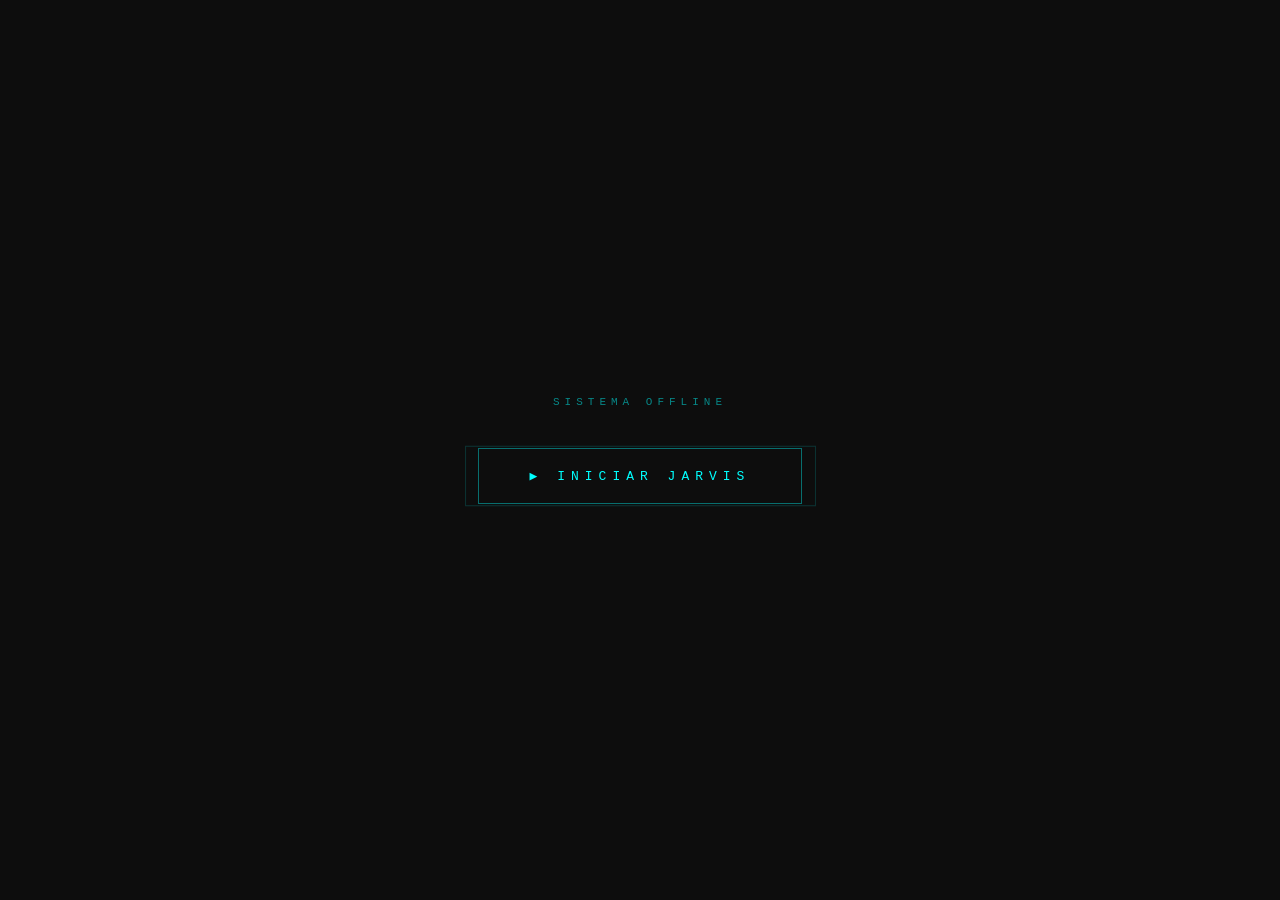
<file: frontend/index.html>
<!DOCTYPE html>
<html lang="pt-br">
<head>
  <meta charset="UTF-8">
  <meta name="viewport" content="width=device-width, initial-scale=1.0">
  <title>JARVIS - Chat Esportivo</title>

  <style>
    * { box-sizing: border-box; margin: 0; padding: 0; }

    body {
      font-family: Arial, sans-serif;
      background: #0d1b2a;
      color: white;
    }

    .app { display: flex; height: 100vh; }

    .sidebar {
      width: 250px;
      background-color: #1b263b;
      padding: 20px;
      border-right: 2px solid #2c3e50;
    }

    .sidebar-logo {
      display: flex;
      flex-direction: column;
      align-items: center;
      gap: 10px;
      margin-bottom: 24px;
    }

    .sidebar-logo img {
      width: 80px; height: 80px;
      object-fit: contain;
      border-radius: 50%;
      background-color: #0d1b2a;
      padding: 6px;
    }

    .sidebar-logo span { font-size: 22px; font-weight: bold; }

    .esporte-botao {
      background-color: #415a77;
      padding: 12px;
      margin-bottom: 10px;
      border-radius: 8px;
      cursor: pointer;
      transition: background-color 0.3s;
      font-size: 16px;
    }

    .esporte-botao:hover { background-color: #4ea8de; }

    .chat-area { flex: 1; display: flex; flex-direction: column; }

    .chat-header {
      background-color: #4ea8de;
      padding: 12px 20px;
      font-weight: bold;
      font-size: 18px;
      display: flex;
      align-items: center;
      gap: 12px;
    }

    .chat-header img {
      width: 36px; height: 36px;
      object-fit: contain;
      border-radius: 50%;
      background-color: #3a97cd;
      padding: 3px;
    }

    #caixa-de-chat {
      flex: 1;
      padding: 15px;
      overflow-y: auto;
      display: flex;
      flex-direction: column;
      gap: 8px;
    }

    .mensagem {
      padding: 10px 15px;
      border-radius: 10px;
      max-width: 65%;
      word-break: break-word;
      line-height: 1.4;
    }

    .mensagem-usuario {
      background-color: #4ea8de;
      align-self: flex-end;
      text-align: right;
    }

    .mensagem-bot {
      background-color: #415a77;
      align-self: flex-start;
    }

    .mensagem-bot-com-logo {
      display: flex;
      align-items: center;
      gap: 10px;
    }

    .msg-logo {
      width: 32px; height: 32px;
      object-fit: contain;
      border-radius: 50%;
      background-color: #0d1b2a;
      padding: 3px;
      flex-shrink: 0;
    }

    .area-de-input {
      display: flex;
      padding: 12px;
      background-color: #1b263b;
      gap: 8px;
      border-top: 1px solid #2c3e50;
      align-items: center; /* ← garante alinhamento vertical do botão emoji */
    }

    #campo-mensagem {
      flex: 1;
      padding: 10px 15px;
      border-radius: 8px;
      border: none;
      outline: none;
      font-size: 15px;
      background-color: #0d1b2a;
      color: white;
    }

    #campo-mensagem::placeholder { color: #888; }

    /* ── MUDANÇA 1: estilo do botão emoji ── */
    #botao-emoji {
      background: none;
      border: none;
      font-size: 1.4rem;
      cursor: pointer;
      border-radius: 8px;
      padding: 6px 8px;
      line-height: 1;
      transition: background 0.15s, transform 0.15s;
    }
    #botao-emoji:hover { background: rgba(255,255,255,0.1); transform: scale(1.15); }

    #botao-enviar {
      padding: 10px 20px;
      border: none;
      border-radius: 8px;
      background-color: #4ea8de;
      color: white;
      cursor: pointer;
      font-size: 15px;
      font-weight: bold;
      transition: background-color 0.2s;
    }

    #botao-enviar:hover { background-color: #3a97cd; }

    #botao-enviar:disabled {
      background-color: #666;
      cursor: not-allowed;
    }

    /* variáveis do emoji picker para combinar com o tema */
    :root {
      --ep-bg:          #1b263b;
      --ep-border:      rgba(255,255,255,.15);
      --ep-search-bg:   rgba(255,255,255,.07);
      --ep-text:        #ffffff;
      --ep-muted:       #666;
      --ep-hover:       rgba(255,255,255,.1);
      --ep-accent:      #4ea8de;
      --ep-accent-soft: rgba(78,168,222,.2);
    }

    #loading-screen {
      position: fixed;
      inset: 0;
      background: #0d0d0d;
      display: flex;
      flex-direction: column;
      align-items: center;
      justify-content: center;
      z-index: 9999;
      font-family: 'Courier New', monospace;
      transition: opacity 0.8s ease;
    }

    #loading-screen.ocultar { opacity: 0; pointer-events: none; }

    .scanline {
      position: absolute; inset: 0;
      background: repeating-linear-gradient(to bottom, transparent, transparent 2px, rgba(0,255,255,.015) 2px, rgba(0,255,255,.015) 4px);
      pointer-events: none;
    }

    .svg-frame {
      position: relative;
      width: 280px; height: 280px;
      display: flex;
      justify-content: center;
      align-items: center;
    }

    .svg-frame svg { position: absolute; width: 280px; height: 280px; fill: none; }
    .svg-frame circle { filter: drop-shadow(0 0 6px currentColor) drop-shadow(0 0 12px currentColor); }

    .corner { position: absolute; width: 16px; height: 16px; border-color: #00ffff; border-style: solid; opacity: .5; }
    .corner-tl { top: -8px;    left: -8px;  border-width: 1.5px 0 0 1.5px; }
    .corner-tr { top: -8px;    right: -8px; border-width: 1.5px 1.5px 0 0; }
    .corner-bl { bottom: -8px; left: -8px;  border-width: 0 0 1.5px 1.5px; }
    .corner-br { bottom: -8px; right: -8px; border-width: 0 1.5px 1.5px 0; }

    #out2   { animation: spin     12s linear infinite; transform-origin: center; }
    #out3   { animation: spin      6s linear infinite; transform-origin: center; }
    #inner1 { animation: spin-rev  8s linear infinite; transform-origin: center; }
    #inner3 { animation: spin      5s linear infinite; transform-origin: center; }

    @keyframes spin     { to { transform: rotate(360deg);  } }
    @keyframes spin-rev { to { transform: rotate(-360deg); } }

    #center1 {
      fill: #ffdd00;
      animation: pulse 2s ease-in-out infinite;
      transform-origin: 172px 172px;
    }
    @keyframes pulse {
      0%, 100% { transform: scale(1);   opacity: 1;  }
      50%       { transform: scale(1.6); opacity: .7; }
    }

    .info-panel { margin-top: 52px; text-align: center; }

    .system-name {
      color: #00ffff;
      font-size: 13px;
      letter-spacing: 6px;
      text-transform: uppercase;
      opacity: .85;
      margin-bottom: 20px;
      animation: flicker 4s infinite;
    }

    @keyframes flicker {
      0%, 95%, 100% { opacity: .85; }
      96% { opacity: .3;  }
      97% { opacity: .85; }
      98% { opacity: .5;  }
      99% { opacity: .85; }
    }

    .progress-label { color: #ccee00; font-size: 10px; letter-spacing: 3px; margin-bottom: 10px; opacity: .7; }

    .progress-bar-wrap {
      width: 240px; height: 3px;
      background: rgba(0,255,255,.1);
      border: .5px solid rgba(0,255,255,.2);
      margin: 0 auto 12px;
      overflow: hidden;
    }

    .progress-bar-fill { height: 100%; width: 0%; background: #00ffff; box-shadow: 0 0 8px #00ffff; transition: width .08s linear; }

    .status-text  { color: #00ffff; font-size: 10px; letter-spacing: 2px; opacity: .5; height: 14px; }
    .pct-display  { color: #ffdd00; font-size: 11px; letter-spacing: 2px; margin-top: 8px; opacity: .8; }

    #tela-inicio {
      position: fixed;
      inset: 0;
      background: #0d0d0d;
      display: flex;
      flex-direction: column;
      align-items: center;
      justify-content: center;
      z-index: 99999;
      font-family: 'Courier New', monospace;
    }

    #tela-inicio p {
      color: #00ffff;
      font-size: 11px;
      letter-spacing: 5px;
      opacity: 0.5;
      margin-bottom: 40px;
      animation: flicker 4s infinite;
    }

    #btn-iniciar {
      position: relative;
      background: transparent;
      border: none;
      color: #00ffff;
      font-family: 'Courier New', monospace;
      font-size: 13px;
      letter-spacing: 6px;
      padding: 20px 52px;
      cursor: pointer;
      text-transform: uppercase;
      transition: color 0.3s;
    }

    #btn-iniciar::before,
    #btn-iniciar::after {
      content: '';
      position: absolute;
      inset: 0;
      border: 1px solid #00ffff;
      opacity: 0.4;
      transition: opacity 0.3s, transform 0.3s;
    }

    #btn-iniciar::after {
      transform: scale(1.08);
      opacity: 0.15;
    }

    #btn-iniciar:hover { color: #ffffff; }
    #btn-iniciar:hover::before { opacity: 0.9; }
    #btn-iniciar:hover::after  { transform: scale(1.15); opacity: 0.3; }

    .digitando {
      background-color: #415a77;
      align-self: flex-start;
      padding: 10px 15px;
      border-radius: 10px;
      color: #aaa;
      font-style: italic;
      font-size: 14px;
    }
  </style>
</head>

<body>

  <div id="tela-inicio">
    <p>SISTEMA OFFLINE</p>
    <button id="btn-iniciar" onclick="iniciarJarvis()">
      ▶ INICIAR JARVIS
    </button>
  </div>

  <audio id="som-loading" src="jarvis.mp3" preload="auto"></audio>

  <div id="loading-screen">
    <div class="scanline"></div>
    <div class="svg-frame">
      <div class="corner corner-tl"></div>
      <div class="corner corner-tr"></div>
      <div class="corner corner-bl"></div>
      <div class="corner corner-br"></div>
      <svg viewBox="0 0 344 344"><circle cx="172" cy="172" r="138" stroke="#00ffff" stroke-width="2.5" stroke-dasharray="60 18 30 18 80 18 40 18" stroke-linecap="round"/></svg>
      <svg viewBox="0 0 344 344"><g id="out2"><circle cx="172" cy="172" r="108" stroke="#ccee00" stroke-width="2" stroke-dasharray="50 15 25 15 65 15" stroke-linecap="round"/></g></svg>
      <svg viewBox="0 0 344 344"><g id="out3"><circle cx="172" cy="172" r="80" stroke="#00ffff" stroke-width="2" stroke-dasharray="40 14 20 14 55 14"/></g></svg>
      <svg viewBox="0 0 344 344"><g id="inner1"><circle cx="172" cy="172" r="55" stroke="#ddcc00" stroke-width="2" stroke-dasharray="30 12 18 12 40 12"/></g></svg>
      <svg viewBox="0 0 344 344"><g id="inner3"><circle cx="172" cy="172" r="35" stroke="#00ffff" stroke-width="2" stroke-dasharray="22 10 14 10"/></g></svg>
      <svg viewBox="0 0 344 344"><g id="center"><circle id="center1" cx="172" cy="172" r="10"/></g></svg>
    </div>
    <div class="info-panel">
      <div class="system-name">J.A.R.V.I.S</div>
      <div class="progress-label" id="stage-label">INICIALIZANDO SISTEMA</div>
      <div class="progress-bar-wrap"><div class="progress-bar-fill" id="pbar"></div></div>
      <div class="status-text" id="status-text">AGUARDANDO...</div>
      <div class="pct-display" id="pct-display">0%</div>
    </div>
  </div>

  <div class="app">
    <div class="sidebar">
      <div class="sidebar-logo">
        <img src="reator.png" alt="Logo JARVIS">
        <span>JARVIS</span>
      </div>
      <div class="esporte-botao" onclick="escolherEsporte('Futebol')">⚽ Futebol</div>
      <div class="esporte-botao" onclick="escolherEsporte('Basquete')">🏀 Basquete</div>
      <div class="esporte-botao" onclick="escolherEsporte('Futebol Americano')">🏈 Fut. Americano</div>
      <div class="esporte-botao" onclick="escolherEsporte('Tênis')">🎾 Tênis</div>
      <div class="esporte-botao" onclick="escolherEsporte('Vôlei')">🏐 Vôlei</div>
    </div>

    <div class="chat-area">
      <div class="chat-header">
        <img src="reator.png" alt="JARVIS">
        JARVIS - Assistente Esportivo
      </div>
      <div id="caixa-de-chat"></div>

      <div class="area-de-input">
        <input
          type="text"
          id="campo-mensagem"
          placeholder="Digite sua pergunta sobre esportes..."
          onkeydown="verificarEnter(event)"
        />
        <!-- MUDANÇA 2: botão emoji adicionado aqui, entre o input e o botão enviar -->
        <button id="botao-emoji" title="Emojis">😊</button>
        <button id="botao-enviar" onclick="enviarMensagem()">Enviar</button>
      </div>
    </div>
  </div>

  <!-- MUDANÇA 3: importar o emoji-picker.js antes de fechar o body -->
  <script src="emoji-picker.js"></script>
  <script>
    new EmojiPicker({
      inputSelector:   "#campo-mensagem",
      triggerSelector: "#botao-emoji"
    });
  </script>

  <script>
    const caixaChat = document.getElementById("caixa-de-chat");

    let historico = [];

    function adicionarMensagem(texto, tipo) {
      const msg = document.createElement("div");
      msg.classList.add("mensagem", tipo);
      caixaChat.appendChild(msg);
      caixaChat.scrollTop = caixaChat.scrollHeight;

      if (tipo === "mensagem-bot") {
        const img = document.createElement("img");
        img.src = "reator.png"; img.alt = "JARVIS"; img.className = "msg-logo";
        msg.classList.add("mensagem-bot-com-logo");
        msg.appendChild(img);

        const span = document.createElement("span");
        msg.appendChild(span);

        let i = 0;
        const intervalo = setInterval(function () {
          span.textContent += texto[i++];
          caixaChat.scrollTop = caixaChat.scrollHeight;
          if (i >= texto.length) clearInterval(intervalo);
        }, 18);
      } else {
        msg.innerText = texto;
      }
    }

    function mostrarDigitando() {
      const div = document.createElement("div");
      div.classList.add("digitando");
      div.id = "digitando";
      div.innerText = "JARVIS está digitando...";
      caixaChat.appendChild(div);
      caixaChat.scrollTop = caixaChat.scrollHeight;
    }

    function removerDigitando() {
      const div = document.getElementById("digitando");
      if (div) div.remove();
    }

    function escolherEsporte(nomeEsporte) {
      enviarParaAPI("Quero falar sobre " + nomeEsporte);
    }

    async function enviarParaAPI(texto) {
      const botao = document.getElementById("botao-enviar");
      const campo = document.getElementById("campo-mensagem");

      adicionarMensagem(texto, "mensagem-usuario");
      campo.value = "";
      botao.disabled = true;

      historico.push({ role: "user", content: texto });
      mostrarDigitando();

      try {
        const resposta = await fetch("/chat", {
          method: "POST",
          headers: { "Content-Type": "application/json" },
          body: JSON.stringify({ mensagem: texto, historico: historico })
        });

        const dados = await resposta.json();
        removerDigitando();

        const textoBot = dados.resposta || dados.erro || "Erro desconhecido.";
        historico.push({ role: "assistant", content: textoBot });
        adicionarMensagem(textoBot, "mensagem-bot");

      } catch (err) {
        removerDigitando();
        adicionarMensagem("Erro ao conectar com o servidor.", "mensagem-bot");
      }

      botao.disabled = false;
      campo.focus();
    }

    async function enviarMensagem() {
      const campo = document.getElementById("campo-mensagem");
      const texto = campo.value.trim();
      if (!texto) return;
      await enviarParaAPI(texto);
    }

    function verificarEnter(evento) {
      if (evento.key === "Enter") enviarMensagem();
    }

    const stages   = ["INICIALIZANDO SISTEMA", "CARREGANDO MÓDULOS", "CALIBRANDO SENSORES", "VERIFICANDO INTEGRIDADE", "SINCRONIZANDO IA", "SISTEMA PRONTO"];
    const statuses = ["BOOT SEQUENCE STARTED...", "LOADING CORE MODULES...", "SENSOR ARRAY ONLINE...", "INTEGRITY CHECK: OK", "AI SYNC IN PROGRESS...", "ALL SYSTEMS NOMINAL"];

    let pct = 0, stageIdx = 0;
    const pbar       = document.getElementById("pbar");
    const stageLabel = document.getElementById("stage-label");
    const statusText = document.getElementById("status-text");
    const pctDisplay = document.getElementById("pct-display");
    const loading    = document.getElementById("loading-screen");

    function tick() {
      if (pct < 100) pct = Math.min(pct + Math.random() * 2.2, 100);

      const p = Math.round(pct);
      pctDisplay.textContent = p + "%";
      pbar.style.width = p + "%";

      const idx = Math.min(Math.floor(pct / 17), stages.length - 1);
      if (idx !== stageIdx) {
        stageIdx = idx;
        stageLabel.textContent = stages[idx];
        statusText.textContent = statuses[idx];
      }

      if (pct >= 100) {
        stageLabel.textContent = stages[5];
        statusText.textContent = statuses[5];
        pctDisplay.textContent = "100%";
        setTimeout(function () {
          loading.classList.add("ocultar");
          setTimeout(function () {
            loading.style.display = "none";
            adicionarMensagem("Olá! Eu sou o JARVIS. Escolha um esporte ou me pergunte qualquer coisa!", "mensagem-bot");
          }, 800);
        }, 1800);
        return;
      }

      setTimeout(tick, 80);
    }

    function iniciarJarvis() {
      document.getElementById("tela-inicio").style.display = "none";
      document.getElementById("som-loading").play();
      tick();
    }
  </script>

</body>
</html>
</file>
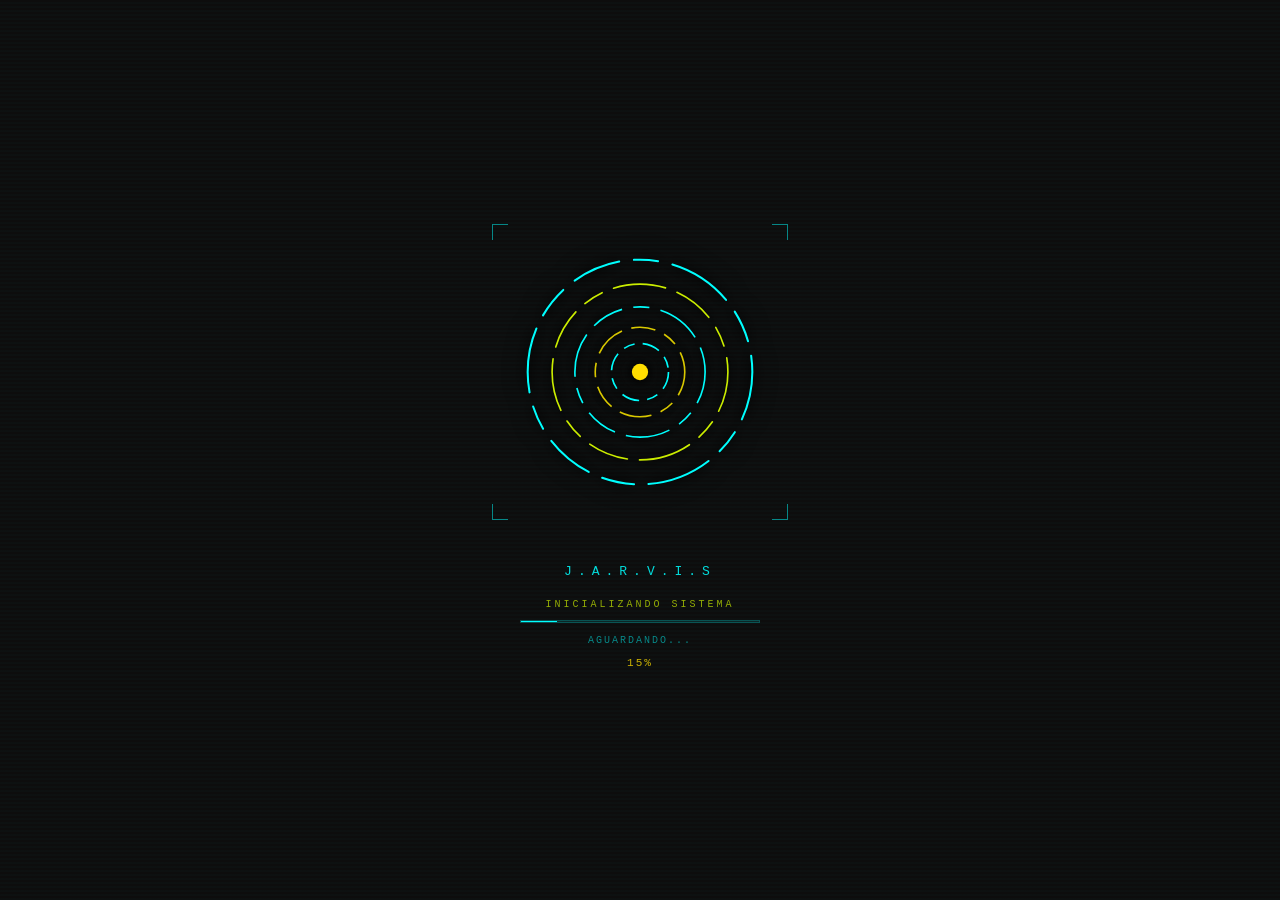
<file: jarvis-loader.html>
<!DOCTYPE html>
<html lang="pt-BR">
<head>
  <meta charset="UTF-8">
  <title>Jarvis UI</title>
  <link rel="stylesheet" href="jarvis.css">
</head>
<body>

<div class="jarvis-bg">
  <div class="scanline"></div>
  <div class="frame-wrapper">
    <div class="svg-frame">
      <div class="corner corner-tl"></div>
      <div class="corner corner-tr"></div>
      <div class="corner corner-bl"></div>
      <div class="corner corner-br"></div>

      <svg viewBox="0 0 344 344"><circle cx="172" cy="172" r="138" stroke="#00ffff" stroke-width="2.5" stroke-dasharray="60 18 30 18 80 18 40 18" stroke-linecap="round"/></svg>
      <svg viewBox="0 0 344 344"><g id="out2"><circle cx="172" cy="172" r="108" stroke="#ccee00" stroke-width="2" stroke-dasharray="50 15 25 15 65 15" stroke-linecap="round"/></g></svg>
      <svg viewBox="0 0 344 344"><g id="out3"><circle cx="172" cy="172" r="80" stroke="#00ffff" stroke-width="2" stroke-dasharray="40 14 20 14 55 14"/></g></svg>
      <svg viewBox="0 0 344 344"><g id="inner1"><circle cx="172" cy="172" r="55" stroke="#ddcc00" stroke-width="2" stroke-dasharray="30 12 18 12 40 12"/></g></svg>
      <svg viewBox="0 0 344 344"><g id="inner3"><circle cx="172" cy="172" r="35" stroke="#00ffff" stroke-width="2" stroke-dasharray="22 10 14 10"/></g></svg>
      <svg viewBox="0 0 344 344"><g id="center"><circle id="center1" cx="172" cy="172" r="10"/></g></svg>
    </div>
  </div>

  <div class="info-panel">
    <div class="system-name">J.A.R.V.I.S</div>
    <div class="progress-label" id="stage-label">INICIALIZANDO SISTEMA</div>
    <div class="progress-bar-wrap"><div class="progress-bar-fill" id="pbar"></div></div>
    <div class="status-text" id="status-text">AGUARDANDO...</div>
    <div class="pct-display" id="pct-display">0%</div>
  </div>
</div>

<script>
  const stages   = ["INICIALIZANDO SISTEMA","CARREGANDO MÓDULOS","CALIBRANDO SENSORES","VERIFICANDO INTEGRIDADE","SINCRONIZANDO IA","SISTEMA PRONTO"];
  const statuses = ["BOOT SEQUENCE STARTED...","LOADING CORE MODULES...","SENSOR ARRAY ONLINE...","INTEGRITY CHECK: OK","AI SYNC IN PROGRESS...","ALL SYSTEMS NOMINAL"];

  let pct = 0, stageIdx = 0;
  const pbar = document.getElementById('pbar');
  const stageLabel = document.getElementById('stage-label');
  const statusText = document.getElementById('status-text');
  const pctDisplay = document.getElementById('pct-display');

  function tick() {
    if (pct < 100) pct = Math.min(pct + Math.random() * 2.2, 100);
    const p = Math.round(pct);
    pctDisplay.textContent = p + '%';
    pbar.style.width = p + '%';
    const idx = Math.min(Math.floor(pct / 17), stages.length - 1);
    if (idx !== stageIdx) { stageIdx = idx; stageLabel.textContent = stages[idx]; statusText.textContent = statuses[idx]; }
    if (pct >= 100) {
      stageLabel.textContent = stages[5]; statusText.textContent = statuses[5]; pctDisplay.textContent = '100%';
      setTimeout(() => { pct = 0; stageIdx = 0; pbar.style.width = '0%'; }, 1800);
    }
    setTimeout(tick, 80);
  }
  tick();
</script>

</body>
</html>
</file>
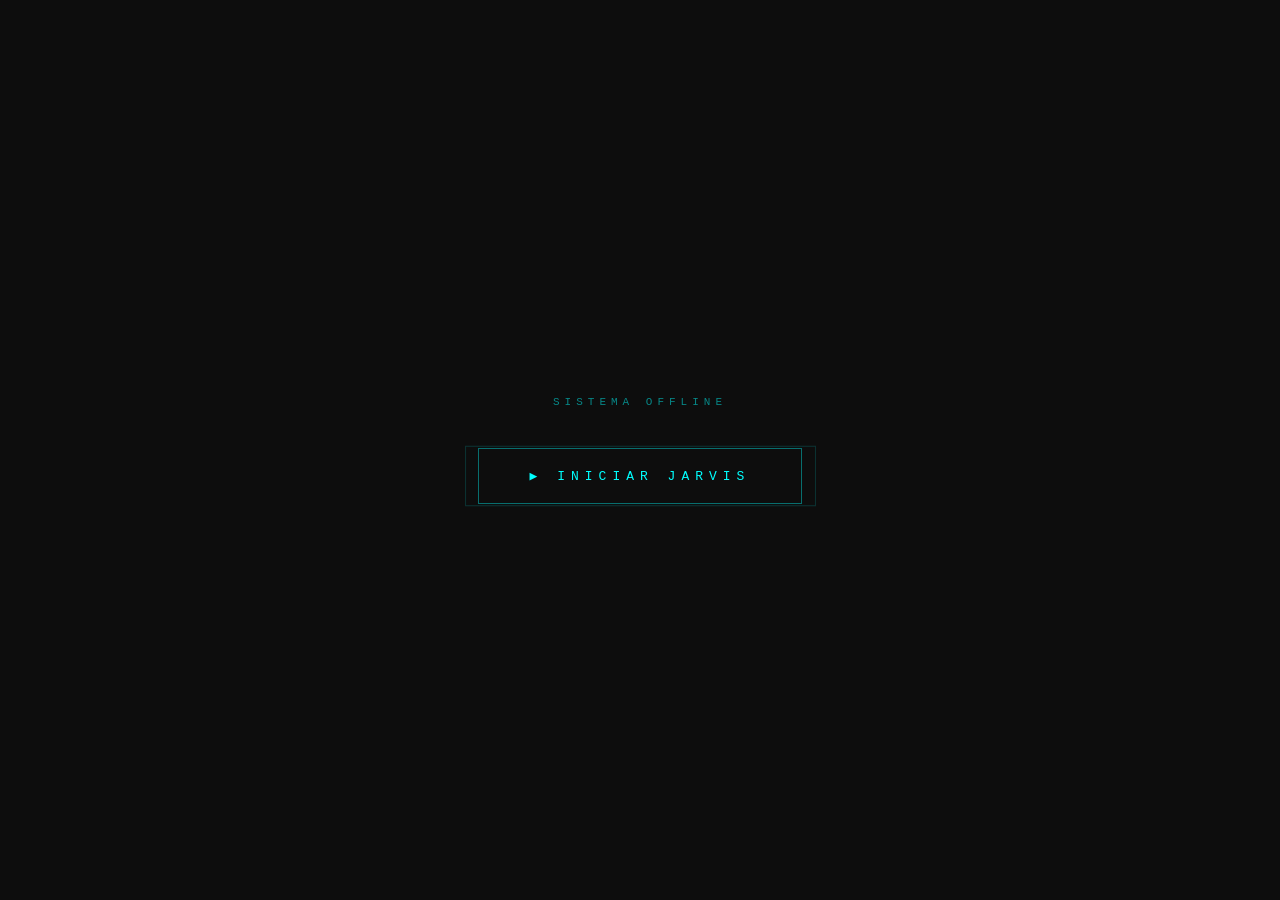
<file: main-jarvis/main2.html>
<!DOCTYPE html>
<html lang="pt-br">
<head>
  <meta charset="UTF-8">
  <meta name="viewport" content="width=device-width, initial-scale=1.0">
  <title>JARVIS - Chat Esportivo</title>

  <style>
    /* zera o padding padrão do navegador */
    * { box-sizing: border-box; margin: 0; padding: 0; }

    body {
      font-family: Arial, sans-serif;
      background: #0d1b2a;
      color: white;
    }

    /* sidebar e chat ficam lado a lado */
    .app { display: flex; height: 100vh; }

    /* barra lateral */
    .sidebar {
      width: 250px;
      background-color: #1b263b;
      padding: 20px;
      border-right: 2px solid #2c3e50;
    }

    .sidebar-logo {
      display: flex;
      flex-direction: column;
      align-items: center;
      gap: 10px;
      margin-bottom: 24px;
    }

    .sidebar-logo img {
      width: 80px; height: 80px;
      object-fit: contain;
      border-radius: 50%;
      background-color: #0d1b2a;
      padding: 6px;
    }

    .sidebar-logo span { font-size: 22px; font-weight: bold; }

    /* botões de esporte — cursor: pointer faz a mãozinha aparecer */
    .esporte-botao {
      background-color: #415a77;
      padding: 12px;
      margin-bottom: 10px;
      border-radius: 8px;
      cursor: pointer;
      transition: background-color 0.3s;
      font-size: 16px;
    }

    .esporte-botao:hover { background-color: #4ea8de; }

    /* área direita do chat */
    .chat-area { flex: 1; display: flex; flex-direction: column; }

    .chat-header {
      background-color: #4ea8de;
      padding: 12px 20px;
      font-weight: bold;
      font-size: 18px;
      display: flex;
      align-items: center;
      gap: 12px;
    }

    .chat-header img {
      width: 36px; height: 36px;
      object-fit: contain;
      border-radius: 50%;
      background-color: #3a97cd;
      padding: 3px;
    }

    /* caixa de mensagens — rola quando encher */
    #caixa-de-chat {
      flex: 1;
      padding: 15px;
      overflow-y: auto;
      display: flex;
      flex-direction: column;
      gap: 8px;
    }

    .mensagem {
      padding: 10px 15px;
      border-radius: 10px;
      max-width: 65%;
      word-break: break-word;
      line-height: 1.4;
    }

    /* usuário = direita, bot = esquerda */
    .mensagem-usuario { background-color: #4ea8de; align-self: flex-end; }
    .mensagem-bot     { background-color: #415a77; align-self: flex-start; }

    .mensagem-bot-com-logo { display: flex; align-items: center; gap: 10px; }

    .msg-logo {
      width: 32px; height: 32px;
      object-fit: contain;
      border-radius: 50%;
      background-color: #0d1b2a;
      padding: 3px;
      flex-shrink: 0;
    }

    /* barra de input no fundo */
    .area-de-input {
      display: flex;
      padding: 12px;
      background-color: #1b263b;
      gap: 8px;
      border-top: 1px solid #2c3e50;
    }

    #campo-mensagem {
      flex: 1;
      padding: 10px 15px;
      border-radius: 8px;
      border: none;
      outline: none;
      font-size: 15px;
      background-color: #0d1b2a;
      color: white;
    }

    #campo-mensagem::placeholder { color: #888; }

    #botao-enviar {
      padding: 10px 20px;
      border: none;
      border-radius: 8px;
      background-color: #4ea8de;
      color: white;
      cursor: pointer;
      font-size: 15px;
      font-weight: bold;
      transition: background-color 0.2s;
    }

    #botao-enviar:hover { background-color: #3a97cd; }

    /* tela de loading — cobre tudo com z-index alto */
    #loading-screen {
      position: fixed;
      inset: 0;
      background: #0d0d0d;
      display: flex;
      flex-direction: column;
      align-items: center;
      justify-content: center;
      z-index: 9999;
      font-family: 'Courier New', monospace;
      transition: opacity 0.8s ease;
    }

    /* classe adicionada via JS quando o loading termina */
    #loading-screen.ocultar { opacity: 0; pointer-events: none; }

    /* linhas estilo monitor CRT */
    .scanline {
      position: absolute; inset: 0;
      background: repeating-linear-gradient(to bottom, transparent, transparent 2px, rgba(0,255,255,.015) 2px, rgba(0,255,255,.015) 4px);
      pointer-events: none;
    }

    /* frame dos círculos animados */
    .svg-frame {
      position: relative;
      width: 280px; height: 280px;
      display: flex;
      justify-content: center;
      align-items: center;
    }

    .svg-frame svg { position: absolute; width: 280px; height: 280px; fill: none; }
    .svg-frame circle { filter: drop-shadow(0 0 6px currentColor) drop-shadow(0 0 12px currentColor); }

    /* cantos decorativos do frame */
    .corner { position: absolute; width: 16px; height: 16px; border-color: #00ffff; border-style: solid; opacity: .5; }
    .corner-tl { top: -8px;    left: -8px;  border-width: 1.5px 0 0 1.5px; }
    .corner-tr { top: -8px;    right: -8px; border-width: 1.5px 1.5px 0 0; }
    .corner-bl { bottom: -8px; left: -8px;  border-width: 0 0 1.5px 1.5px; }
    .corner-br { bottom: -8px; right: -8px; border-width: 0 1.5px 1.5px 0; }

    /* cada círculo gira em velocidade diferente — efeito HUD */
    #out2   { animation: spin     12s linear infinite; transform-origin: center; }
    #out3   { animation: spin      6s linear infinite; transform-origin: center; }
    #inner1 { animation: spin-rev  8s linear infinite; transform-origin: center; }
    #inner3 { animation: spin      5s linear infinite; transform-origin: center; }

    @keyframes spin     { to { transform: rotate(360deg);  } }
    @keyframes spin-rev { to { transform: rotate(-360deg); } }

    /* ponto central que pulsa */
    #center1 {
      fill: #ffdd00;
      animation: pulse 2s ease-in-out infinite;
      transform-origin: 172px 172px;
    }
    @keyframes pulse {
      0%, 100% { transform: scale(1);   opacity: 1;  }
      50%       { transform: scale(1.6); opacity: .7; }
    }

    .info-panel { margin-top: 52px; text-align: center; }

    .system-name {
      color: #00ffff;
      font-size: 13px;
      letter-spacing: 6px;
      text-transform: uppercase;
      opacity: .85;
      margin-bottom: 20px;
      animation: flicker 4s infinite;
    }

    @keyframes flicker {
      0%, 95%, 100% { opacity: .85; }
      96% { opacity: .3;  }
      97% { opacity: .85; }
      98% { opacity: .5;  }
      99% { opacity: .85; }
    }

    .progress-label { color: #ccee00; font-size: 10px; letter-spacing: 3px; margin-bottom: 10px; opacity: .7; }

    .progress-bar-wrap {
      width: 240px; height: 3px;
      background: rgba(0,255,255,.1);
      border: .5px solid rgba(0,255,255,.2);
      margin: 0 auto 12px;
      overflow: hidden;
    }

    /* largura animada via JS conforme o progresso avança */
    .progress-bar-fill { height: 100%; width: 0%; background: #00ffff; box-shadow: 0 0 8px #00ffff; transition: width .08s linear; }

    .status-text  { color: #00ffff; font-size: 10px; letter-spacing: 2px; opacity: .5; height: 14px; }
    .pct-display  { color: #ffdd00; font-size: 11px; letter-spacing: 2px; margin-top: 8px; opacity: .8; }

    /* cobre a tela toda, igual ao loading, mas com z-index maior */
    #tela-inicio {
      position: fixed;
      inset: 0;
      background: #0d0d0d;
      display: flex;
      flex-direction: column;
      align-items: center;
      justify-content: center;
      z-index: 99999;
      font-family: 'Courier New', monospace;
    }

    /* textinho acima do botão — reutiliza a animação flicker do loading */
    #tela-inicio p {
      color: #00ffff;
      font-size: 11px;
      letter-spacing: 5px;
      opacity: 0.5;
      margin-bottom: 40px;
      animation: flicker 4s infinite;
    }

    /* botão sem fundo — a borda é feita com ::before e ::after */
    #btn-iniciar {
      position: relative;
      background: transparent;
      border: none;
      color: #00ffff;
      font-family: 'Courier New', monospace;
      font-size: 13px;
      letter-spacing: 6px;
      padding: 20px 52px;
      cursor: pointer;
      text-transform: uppercase;
      transition: color 0.3s;
    }

    /* ::before e ::after são elementos "fantasma" criados só pelo CSS
       a gente usa eles pra fazer a borda dupla sem precisar de divs extras */
    #btn-iniciar::before,
    #btn-iniciar::after {
      content: '';
      position: absolute;
      inset: 0;
      border: 1px solid #00ffff;
      opacity: 0.4;
      transition: opacity 0.3s, transform 0.3s;
    }

    /* segunda borda — um pouco maior, mais transparente */
    #btn-iniciar::after {
      transform: scale(1.08);
      opacity: 0.15;
    }

    /* hover: clareia o texto e expande as bordas */
    #btn-iniciar:hover { color: #ffffff; }
    #btn-iniciar:hover::before { opacity: 0.9; }
    #btn-iniciar:hover::after  { transform: scale(1.15); opacity: 0.3; }
  </style>
</head>

<body>

  <!-- tela inicial — aparece antes do loading, o clique libera o áudio -->
  <div id="tela-inicio">
    <p>SISTEMA OFFLINE</p>
    <button id="btn-iniciar" onclick="iniciarJarvis()">
      ▶ INICIAR JARVIS
    </button>
  </div>

  <!-- arquivo de áudio — preload carrega antes de tocar -->
  <audio id="som-loading" src="jarvis.mp3" preload="auto"></audio>

  <!-- tela de loading: some quando o JS adiciona a classe .ocultar -->
  <div id="loading-screen">
    <div class="scanline"></div>
    <div class="svg-frame">
      <div class="corner corner-tl"></div>
      <div class="corner corner-tr"></div>
      <div class="corner corner-bl"></div>
      <div class="corner corner-br"></div>
      <!-- cada SVG é uma camada separada pra poder animar individualmente -->
      <svg viewBox="0 0 344 344"><circle cx="172" cy="172" r="138" stroke="#00ffff" stroke-width="2.5" stroke-dasharray="60 18 30 18 80 18 40 18" stroke-linecap="round"/></svg>
      <svg viewBox="0 0 344 344"><g id="out2"><circle cx="172" cy="172" r="108" stroke="#ccee00" stroke-width="2" stroke-dasharray="50 15 25 15 65 15" stroke-linecap="round"/></g></svg>
      <svg viewBox="0 0 344 344"><g id="out3"><circle cx="172" cy="172" r="80" stroke="#00ffff" stroke-width="2" stroke-dasharray="40 14 20 14 55 14"/></g></svg>
      <svg viewBox="0 0 344 344"><g id="inner1"><circle cx="172" cy="172" r="55" stroke="#ddcc00" stroke-width="2" stroke-dasharray="30 12 18 12 40 12"/></g></svg>
      <svg viewBox="0 0 344 344"><g id="inner3"><circle cx="172" cy="172" r="35" stroke="#00ffff" stroke-width="2" stroke-dasharray="22 10 14 10"/></g></svg>
      <svg viewBox="0 0 344 344"><g id="center"><circle id="center1" cx="172" cy="172" r="10"/></g></svg>
    </div>
    <div class="info-panel">
      <div class="system-name">J.A.R.V.I.S</div>
      <div class="progress-label" id="stage-label">INICIALIZANDO SISTEMA</div>
      <div class="progress-bar-wrap"><div class="progress-bar-fill" id="pbar"></div></div>
      <div class="status-text" id="status-text">AGUARDANDO...</div>
      <div class="pct-display" id="pct-display">0%</div>
    </div>
  </div>

  <!-- app principal: sidebar + chat -->
  <div class="app">

    <div class="sidebar">
      <div class="sidebar-logo">
        <img src="reator.png" alt="Logo JARVIS">
        <span>JARVIS</span>
      </div>
      <!-- cada botão chama escolherEsporte() com o nome do esporte -->
      <div class="esporte-botao" onclick="escolherEsporte('Futebol')">⚽ Futebol</div>
      <div class="esporte-botao" onclick="escolherEsporte('Basquete')">🏀 Basquete</div>
      <div class="esporte-botao" onclick="escolherEsporte('Futebol Americano')">🏈 Fut. Americano</div>
      <div class="esporte-botao" onclick="escolherEsporte('Tênis')">🎾 Tênis</div>
      <div class="esporte-botao" onclick="escolherEsporte('Vôlei')">🏐 Vôlei</div>
    </div>

    <div class="chat-area">
      <div class="chat-header">
        <img src="reator.png" alt="Logo JARVIS">
        JARVIS - Assistente Esportivo
      </div>
      <!-- mensagens aparecem aqui via JS -->
      <div id="caixa-de-chat"></div>
      <div class="area-de-input">
        <input type="text" id="campo-mensagem" placeholder="Digite sua pergunta sobre esportes..." onkeypress="verificarEnter(event)">
        <button id="botao-enviar" onclick="enviarMensagem()">Enviar</button>
      </div>
    </div>

  </div>

  <script>
    const caixaChat = document.getElementById("caixa-de-chat");
    let esporteSelecionado = "";

    // respostas por esporte — sorteia uma aleatória pra não repetir sempre
    const respostasEsportes = {
      "Futebol":           ["Hoje tem jogo do Brasileirão! ⚽", "O Palmeiras tá na liderança essa semana!", "Copa do Mundo tá chegando, bora torcer!", "Campeonato Paulista foi insano com o Palmeiras sendo campeão 🔥"],
      "Basquete":          ["NBA com jogos incríveis essa semana! 🏀", "LeBron James fez 40 pontos ontem!", "NBB também tá demais aqui no Brasil!", "Os playoffs tão chegando, fica ligado 👀"],
      "Futebol Americano": ["NFL no domingo como sempre! 🏈", "Super Bowl foi épico esse ano!", "Tem jogo de Thursday Night Football hoje!", "Patrick Mahomes tá dominando demais 🐐"],
      "Tênis":             ["Roland Garros começa em breve! 🎾", "Alcaraz tá na final de novo!", "Iga Swiatek continua invicta no saibro", "Wimbledon é o torneio mais chique 🏆"],
      "Vôlei":             ["Brasil é penta no vôlei! 🏐", "Superliga feminina tá incrível esse ano!", "Gabi Guimarães é a melhor do mundo!", "Liga das Nações começa em breve 🌍"]
    };

    const respostasGenericas = [
      "Boa pergunta! Não sei responder ainda, mas tô aprendendo 🤖",
      "Hmm, não tenho essa informação agora... tenta me perguntar sobre um esporte específico!",
      "Estou analisando sua pergunta... 🤔 Me conta mais!",
      "Isso é sobre esportes? Me conta mais detalhes!"
    ];

    // palavras que identificam cada esporte na mensagem do usuário
    const palavrasChave = {
      "Futebol":           ["futebol", "gol", "bola"],
      "Basquete":          ["basquete", "nba", "basketball"],
      "Futebol Americano": ["americano", "nfl", "touchdown"],
      "Tênis":             ["tenis", "tênis", "raquete"],
      "Vôlei":             ["volei", "vôlei", "brasil"]
    };

    function aleatorio(lista) {
      return lista[Math.floor(Math.random() * lista.length)];
    }

    function adicionarMensagem(texto, tipo) {
      const msg = document.createElement("div");
      msg.classList.add("mensagem", tipo);
      caixaChat.appendChild(msg);
      caixaChat.scrollTop = caixaChat.scrollHeight;

      if (tipo === "mensagem-bot") {
        // bot: adiciona logo do JARVIS + efeito de digitação
        const img = document.createElement("img");
        img.src = "reator.png"; img.alt = "JARVIS"; img.className = "msg-logo";
        msg.classList.add("mensagem-bot-com-logo");
        msg.appendChild(img);

        const span = document.createElement("span");
        msg.appendChild(span);

        let i = 0;
        const intervalo = setInterval(function () {
          span.textContent += texto[i++];
          caixaChat.scrollTop = caixaChat.scrollHeight;
          if (i >= texto.length) clearInterval(intervalo);
        }, 18);
      } else {
        msg.innerText = texto; // usuário: aparece de uma vez
      }
    }

    function escolherEsporte(nomeEsporte) {
      esporteSelecionado = nomeEsporte;
      adicionarMensagem(nomeEsporte, "mensagem-usuario");
      setTimeout(function () {
        adicionarMensagem(aleatorio(respostasEsportes[nomeEsporte]), "mensagem-bot");
      }, 600);
    }

    function detectarEsporte(texto) {
      const lower = texto.toLowerCase();
      for (const esporte in palavrasChave) {
        if (palavrasChave[esporte].some(function (p) { return lower.includes(p); }))
          return esporte;
      }
      return null;
    }

    function enviarMensagem() {
      const campo = document.getElementById("campo-mensagem");
      const texto = campo.value.trim();
      if (!texto) return;

      adicionarMensagem(texto, "mensagem-usuario");
      campo.value = "";

      setTimeout(function () {
        const esporte = detectarEsporte(texto);
        adicionarMensagem(
          esporte ? aleatorio(respostasEsportes[esporte]) : aleatorio(respostasGenericas),
          "mensagem-bot"
        );
      }, 700);
    }

    // event.key é o jeito moderno — keyCode era o antigo
    function verificarEnter(evento) {
      if (evento.key === "Enter") enviarMensagem();
    }

    // loading: anima a barra de 0 a 100% e depois exibe o chat
    const stages   = ["INICIALIZANDO SISTEMA", "CARREGANDO MÓDULOS", "CALIBRANDO SENSORES", "VERIFICANDO INTEGRIDADE", "SINCRONIZANDO IA", "SISTEMA PRONTO"];
    const statuses = ["BOOT SEQUENCE STARTED...", "LOADING CORE MODULES...", "SENSOR ARRAY ONLINE...", "INTEGRITY CHECK: OK", "AI SYNC IN PROGRESS...", "ALL SYSTEMS NOMINAL"];

    let pct = 0, stageIdx = 0;
    const pbar       = document.getElementById("pbar");
    const stageLabel = document.getElementById("stage-label");
    const statusText = document.getElementById("status-text");
    const pctDisplay = document.getElementById("pct-display");
    const loading    = document.getElementById("loading-screen");

    // tick() se chama a cada 80ms até chegar em 100%
    // o play() do som NÃO fica aqui — senão reiniciaria a cada tick
    function tick() {
      if (pct < 100) pct = Math.min(pct + Math.random() * 2.2, 100);

      const p = Math.round(pct);
      pctDisplay.textContent = p + "%";
      pbar.style.width = p + "%";

      const idx = Math.min(Math.floor(pct / 17), stages.length - 1);
      if (idx !== stageIdx) {
        stageIdx = idx;
        stageLabel.textContent = stages[idx];
        statusText.textContent = statuses[idx];
      }

      if (pct >= 100) {
        stageLabel.textContent = stages[5];
        statusText.textContent = statuses[5];
        pctDisplay.textContent = "100%";
        setTimeout(function () {
          loading.classList.add("ocultar");
          setTimeout(function () {
            loading.style.display = "none";
            adicionarMensagem("Olá! Eu sou o JARVIS. Escolha um esporte ou me pergunte qualquer coisa!", "mensagem-bot");
          }, 800);
        }, 1800);
        return;
      }

      setTimeout(tick, 80);
    }

    function iniciarJarvis() {
      // esconde a tela de início
      document.getElementById("tela-inicio").style.display = "none";

      // toca o som uma única vez — só funciona depois de um clique, por isso essa tela existe
      document.getElementById("som-loading").play();

      // inicia o loading
      tick();
    }
  </script>

</body>
</html>
</file>
<file: jarvis.css>
*{box-sizing:border-box;margin:0;padding:0}
body{background:#0d0d0d}

.jarvis-bg{background:#0d0d0d;width:100%;min-height:100vh;display:flex;flex-direction:column;align-items:center;justify-content:center;font-family:'Courier New',monospace;position:relative;overflow:hidden}

.scanline{position:absolute;inset:0;background:repeating-linear-gradient(to bottom,transparent,transparent 2px,rgba(0,255,255,.015) 2px,rgba(0,255,255,.015) 4px);pointer-events:none;z-index:1}

.frame-wrapper{position:relative;z-index:2}

.svg-frame{position:relative;width:280px;height:280px;display:flex;justify-content:center;align-items:center}
.svg-frame svg{position:absolute;width:280px;height:280px;fill:none}
.svg-frame circle{filter:drop-shadow(0 0 6px currentColor) drop-shadow(0 0 12px currentColor)}

#out2  {animation:spin     12s linear infinite;transform-origin:center}
#out3  {animation:spin      6s linear infinite;transform-origin:center}
#inner1{animation:spin-rev  8s linear infinite;transform-origin:center}
#inner3{animation:spin      5s linear infinite;transform-origin:center}

@keyframes spin    {to{transform:rotate(360deg)}}
@keyframes spin-rev{to{transform:rotate(-360deg)}}

#center1{fill:#ffdd00;animation:pulse 2s ease-in-out infinite;transform-origin:172px 172px}
@keyframes pulse{0%,100%{transform:scale(1);opacity:1}50%{transform:scale(1.6);opacity:.7}}

.corner{position:absolute;width:16px;height:16px;border-color:#00ffff;border-style:solid;opacity:.5}
.corner-tl{top:-8px;left:-8px;border-width:1.5px 0 0 1.5px}
.corner-tr{top:-8px;right:-8px;border-width:1.5px 1.5px 0 0}
.corner-bl{bottom:-8px;left:-8px;border-width:0 0 1.5px 1.5px}
.corner-br{bottom:-8px;right:-8px;border-width:0 1.5px 1.5px 0}

.info-panel{position:relative;z-index:2;margin-top:52px;text-align:center}

.system-name{color:#00ffff;font-size:13px;letter-spacing:6px;text-transform:uppercase;opacity:.85;margin-bottom:20px;animation:flicker 4s infinite}
@keyframes flicker{0%,95%,100%{opacity:.85}96%{opacity:.3}97%{opacity:.85}98%{opacity:.5}99%{opacity:.85}}

.progress-label{color:#ccee00;font-size:10px;letter-spacing:3px;margin-bottom:10px;opacity:.7}

.progress-bar-wrap{width:240px;height:3px;background:rgba(0,255,255,.1);border:.5px solid rgba(0,255,255,.2);margin:0 auto 12px;overflow:hidden}
.progress-bar-fill{height:100%;width:0%;background:#00ffff;box-shadow:0 0 8px #00ffff;transition:width .08s linear}

.status-text{color:#00ffff;font-size:10px;letter-spacing:2px;opacity:.5;height:14px}
.pct-display{color:#ffdd00;font-size:11px;letter-spacing:2px;margin-top:8px;opacity:.8}
</file>
